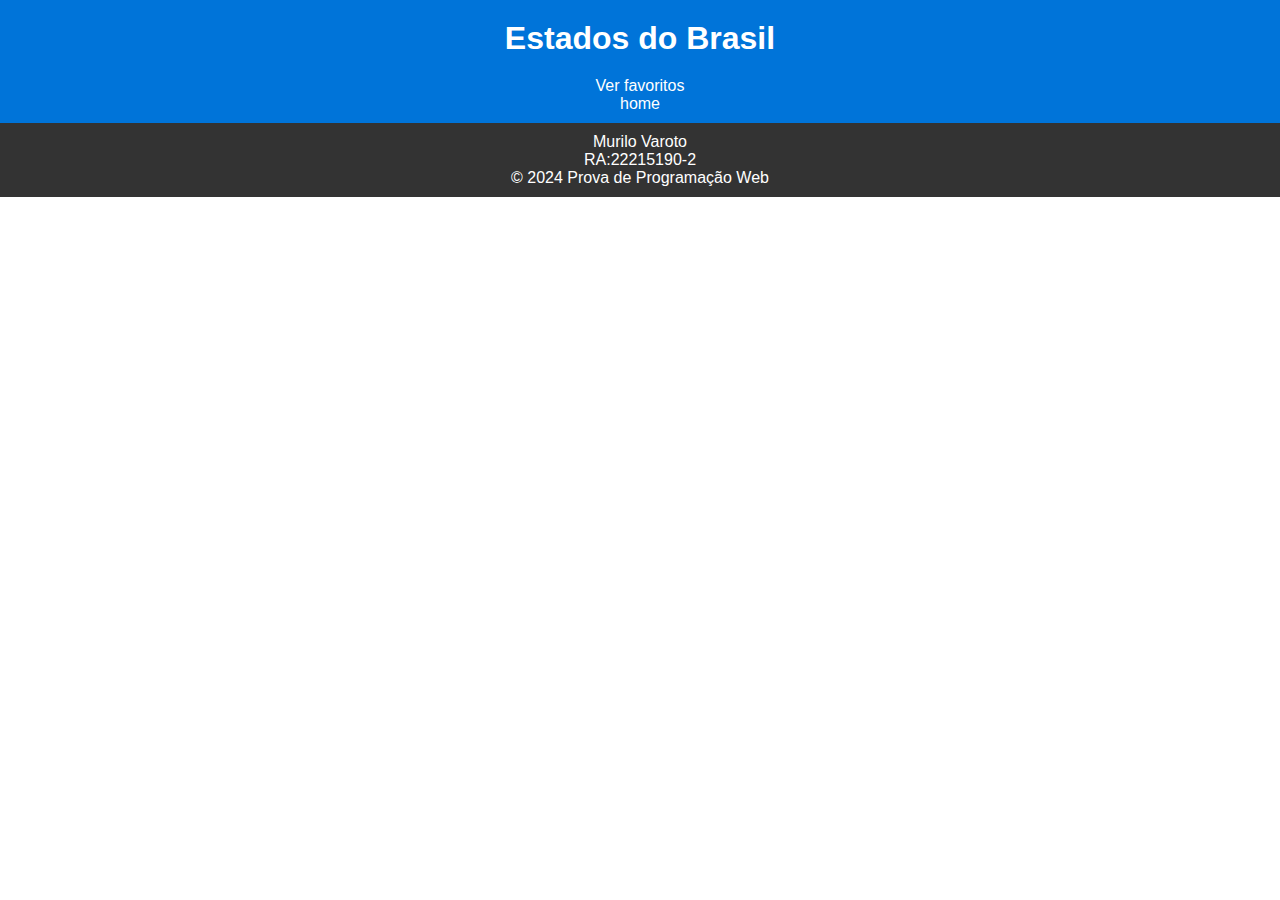
<file: prova/index.html>
<!DOCTYPE html>
<html lang="en">
<head>
    <meta charset="UTF-8">
    <meta name="viewport" content="width=device-width, initial-scale=1.0">
    <title>Document</title>
    <link rel="stylesheet" href="index.css">
    <script src="index.js"></script>
</head>
<body>
    
    <header id="header">
        <h1><a href="">Estados do Brasil</a></h1>
    </header>

    <nav id="nav-bar">
        <ul class="nav-ul">
            <li class="nav-li"><a href="/favoritos/index.html">Ver favoritos</a></li>
            <li class="nav-li"><a href="index.html">home</a></li>
        </ul>
    </nav>


    <main>

    <section id="section-pricipal">
    
        <article id="article-estados">

            <ul id="estados-ul">
               
            </ul>

        </article>
        <div class="direita"></div>
    </section>

    </main> 

    
    <footer>
        <p>Murilo Varoto</p>
        <p>RA:22215190-2</p>
        <p>© 2024 Prova de Programação Web</p>
    </footer>
</body>
</html>
</file>
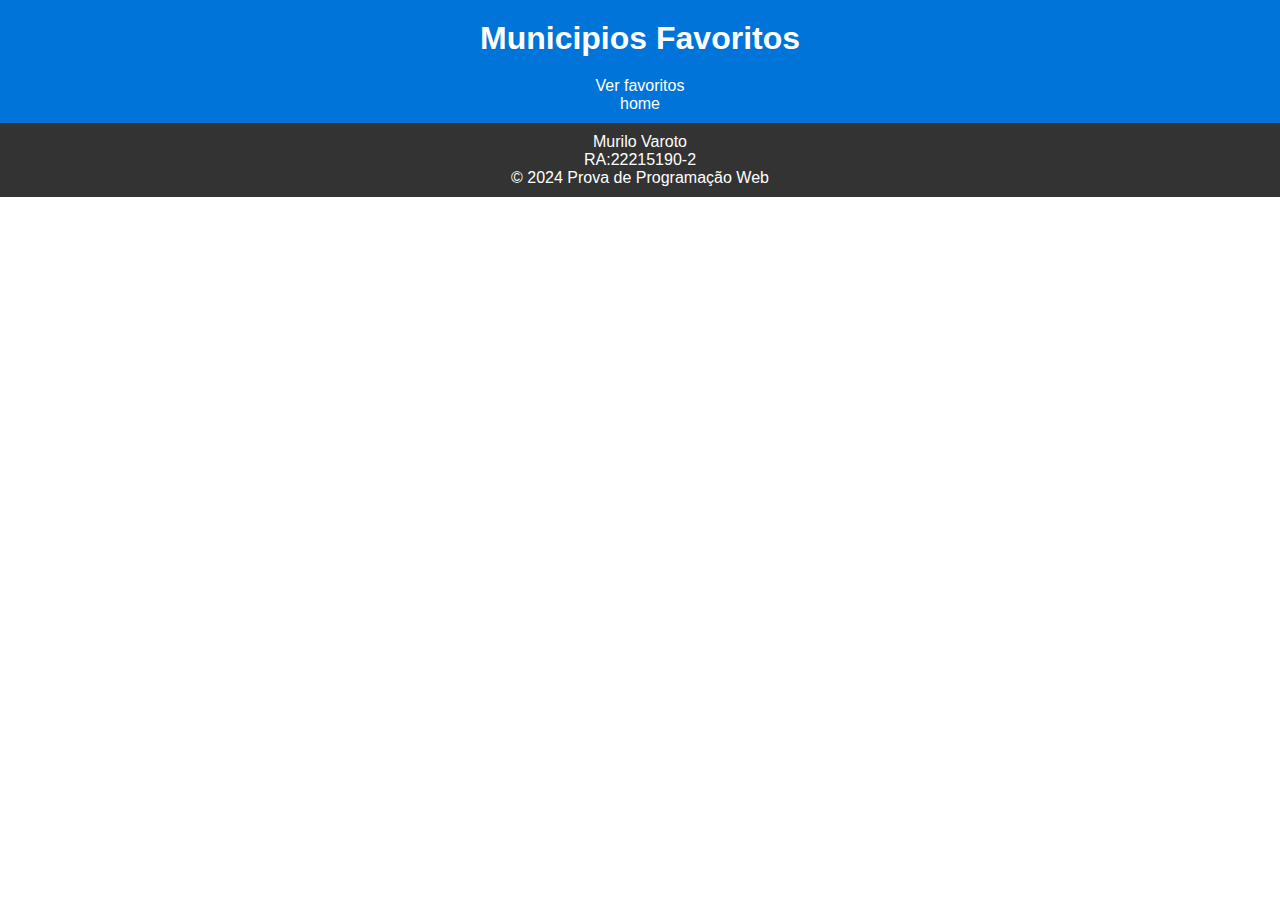
<file: prova/favoritos/index.html>
<!DOCTYPE html>
<html lang="en">
<head>
    <meta charset="UTF-8">
    <meta name="viewport" content="width=device-width, initial-scale=1.0">
    <title>Document</title>
    <link rel="stylesheet" href="../index.css">
    <script src="index.js"></script>
</head>
<body>
    
    <header id="header">
        <h1 id="header-h1">Municipios Favoritos</h1>
    </header>

    <nav id="nav-bar">
        <ul class="nav-ul">
            <li class="nav-li"><a href="/favoritos/index.html">Ver favoritos</a></li>
            <li class="nav-li"><a href="/index.html">home</a></li>
        </ul>
    </nav>


    <main>

    <section id="section-pricipal">

        <article id="favoritos">

            <ul id="favoritos-ul">
               
            </ul>

        </article>
    </section>
    </main> 

    
    <footer>
        <p>Murilo Varoto</p>
        <p>RA:22215190-2</p>
        <p>© 2024 Prova de Programação Web</p>
    </footer>
</body>
</html>
</file>
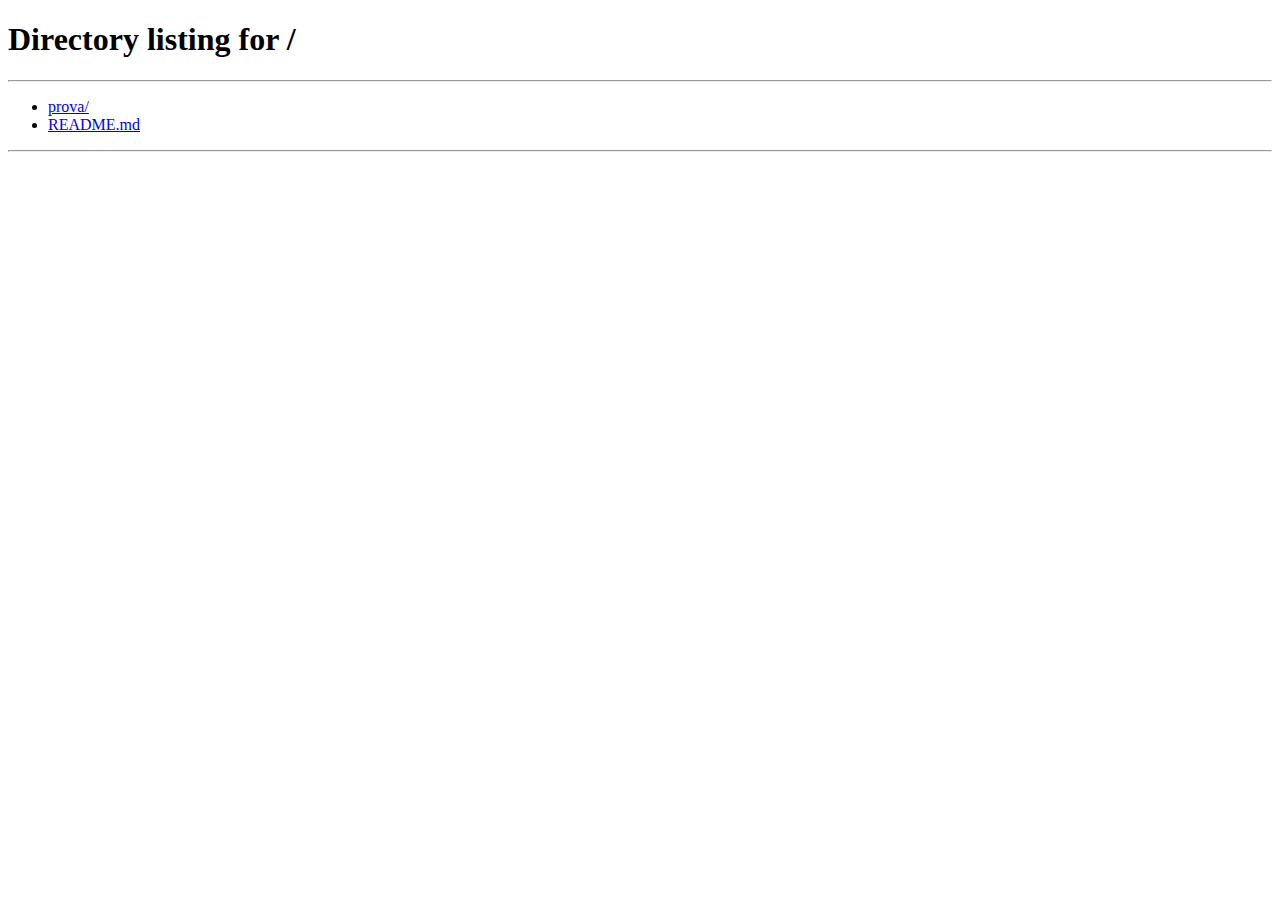
<file: prova/municipios/index.html>
<!DOCTYPE html>
<html lang="pt-BR">

<head>
    <meta charset="UTF-8">
    <meta name="viewport" content="width=device-width, initial-scale=1.0">
    <title>Document</title>
    <link rel="stylesheet" href="../index.css">
</head>

<body>
    <header>
        <h1 id="header-h1"></h1>
    </header>
    
    <nav id="nav-bar">
        <ul class="nav-ul">
            <li class="nav-li"><a href="/favoritos/index.html">Ver favoritos</a></li>
            <li class="nav-li"><a href="index.html">home</a></li>
        </ul>
    </nav>

    <main> 
    <section id="section-pricipal">
    
        <article id="cidade">

            <ul id="cidade-ul">
               
            </ul>

        </article>
        <div class="direita"></div>
    </section>
    </main>
    <footer>
        © 2024 Prova de Programação Web
    </footer>
    <script src="index.js"></script>
</body>

</html>
</file>
<file: prova/index.css>
* {
    margin: 0px;
    padding: 0px;
    text-decoration: none;
    list-style: none;
    font-family: arial;
}
/* -------------header---------------------- */

header {
    background-color: #0074d9   ;
    color: white;
    text-align: center;
    padding: 20px;
}

header a {
    color:white;
}
/* ---------------nav---------------------- */

nav {
    text-align: center;
    background-color:#0074d9 ;
    padding-bottom: 10px;
}

nav a {
    color:white;
}

/* -------------main---------------------- */

article {
    width: 400px;
    background-color: rgba(230, 230, 230, 0.349);
    display: grid;
    margin: 0 auto;
}

article ul li {
    display: grid;
    grid-template-columns: 1fr 1fr;
    padding: 10px;
}

article a{
    color:black;
}

button{
    background-color: red;
    padding: 5px;
    width: 150px;
    border-radius: 8px;
}






/* /* -------------footer---------------------- */


footer {
    display: flex;
    flex-direction: column;
    text-align: center;
    background-color: #333;
    padding: 10px;
    color:white;
}
</file>
